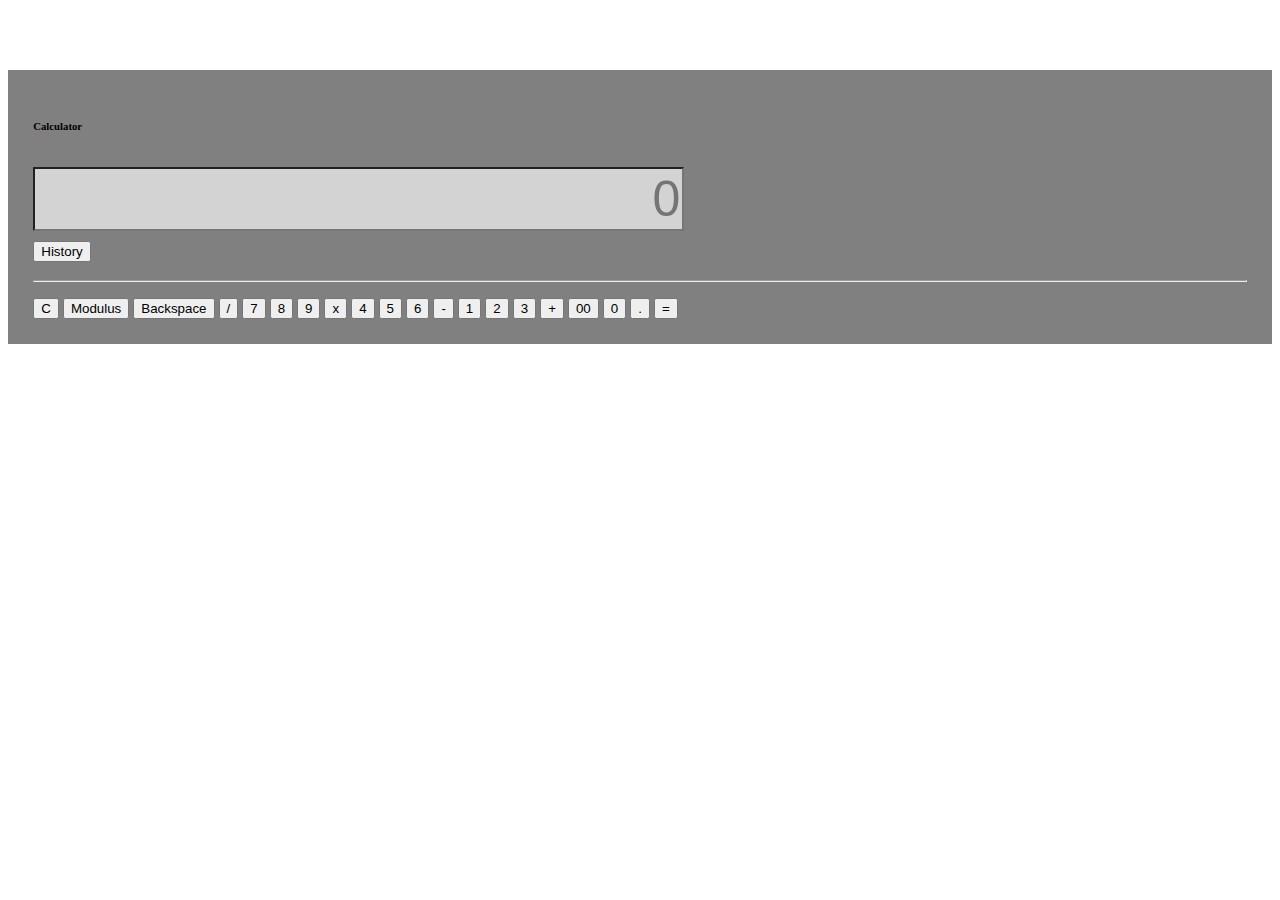
<file: index.html>
<!DOCTYPE html>
<html lang="en">

<head>
    <meta charset="UTF-8">
    <meta http-equiv="X-UA-Compatible" content="IE=edge">
    <meta name="viewport" content="width=device-width, initial-scale=1.0">
    <title>Calculator</title>
    <link href="https://cdn.jsdelivr.net/npm/bootstrap@5.0.0-beta2/dist/css/bootstrap.min.css" rel="stylesheet"
        integrity="sha384-BmbxuPwQa2lc/FVzBcNJ7UAyJxM6wuqIj61tLrc4wSX0szH/Ev+nYRRuWlolflfl" crossorigin="anonymous">
    <link rel="stylesheet" href="calculator.css">
</head>


<body class="bg-dark">
    <div class="container" id="cont">
        <h6><b>Calculator</h6>
        <div class="row">

            <input type="text col-10 text-end" class="bd-highlight" id="input" onchange="display()"
                placeholder="0"  onclick = "hideHistory()"></input>


            <div>
                <button class="btn btn-dark col-3" id="h" onclick="toggle()" value="hist">History</button>
            </div>
            <hr>



            <!--Here we will show the history-->
            <ul class="list-group" id="ex" style="visibility:hidden; height: 0px"></ul>

            <!--Here we will define our flex array of keys-->
                <button class="btn btn-danger col-3 fs-2 border" value="C" id="keys" onclick="anlyse(value)">C</button>
                <button class="btn btn-primary col-3 fs-2 border" value="%" id="keys" onclick="anlyse(value)">Modulus</button>
                <button class="btn btn-primary col-3 fs-2 border" value="bs" id="keys"
                    onclick="anlyse(value)">Backspace</button>
                <button class="btn btn-success col-3 fs-2 border" value="/" id="keys" onclick="anlyse(value)">/</button>
               
                <button class="btn btn-primary col-3 fs-2 border" value="7" id="keys" onclick="anlyse(value)">7</button>
                <button class="btn btn-primary col-3 fs-2 border" value="8" id="keys" onclick="anlyse(value)">8</button>
                <button class="btn btn-primary col-3 fs-2 border" value="9" id="keys" onclick="anlyse(value)">9</button>
                <button class="btn btn-success col-3 fs-2 border" value="*" id="keys" onclick="anlyse(value)">x</button>
                
                <button class="btn btn-primary col-3 fs-2 border" value="4" id="keys" onclick="anlyse(value)">4</button>
                <button class="btn btn-primary col-3 fs-2 border" value="5" id="keys" onclick="anlyse(value)">5</button>
                <button class="btn btn-primary col-3 fs-2 border" value="6" id="keys" onclick="anlyse(value)">6</button>
                <button class="btn btn-success col-3 fs-2 border" value="-" id="keys" onclick="anlyse(value)">-</button>
                
                <button class="btn btn-primary col-3 fs-2 border" value="1" id="keys" onclick="anlyse(value)">1</button>
                <button class="btn btn-primary col-3 fs-2 border" value="2" id="keys" onclick="anlyse(value)">2</button>
                <button class="btn btn-primary col-3 fs-2 border" value="3" id="keys" onclick="anlyse(value)">3</button>
                <button class="btn btn-success col-3 fs-2 border" value="+" id="keys" onclick="anlyse(value)">+</button>
                
                <button class="btn btn-primary col-3 fs-2 border" value="00" id="keys"
                    onclick="anlyse(value)">00</button>
                <button class="btn btn-primary col-3 fs-2 border" value="0" id="keys" onclick="anlyse(value)">0</button>
                <button class="btn btn-primary col-3 fs-2 border" value="." id="keys" onclick="anlyse(value)">.</button>
                <button class="btn btn-success col-3 fs-2 border" value="=" id="keys" onclick="anlyse(value)">=</button>
            
        </div>
    </div>
    <script src="calculator.js"></script>

</body>



</html>
</file>
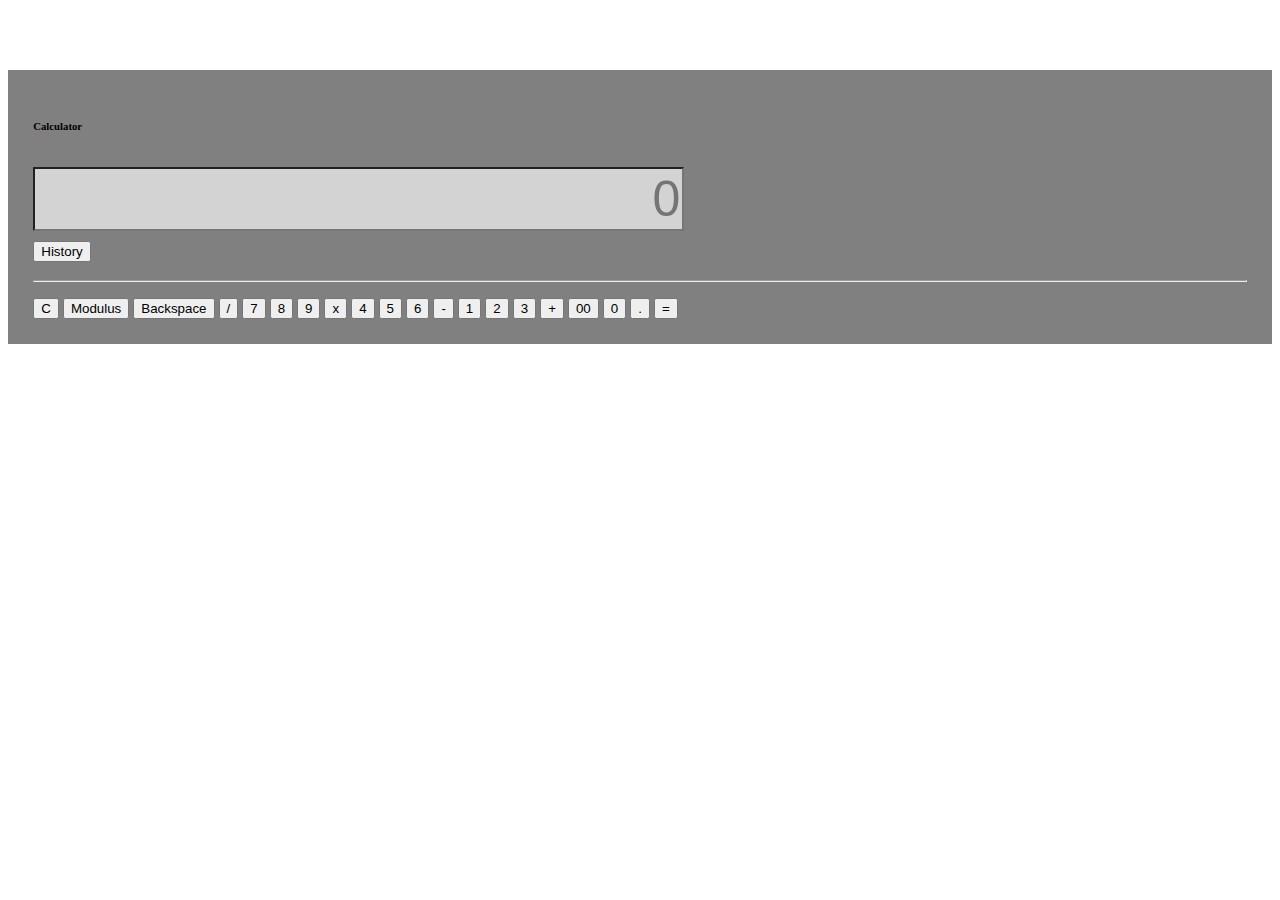
<file: Calculator.html>
<!DOCTYPE html>
<html lang="en">

<head>
    <meta charset="UTF-8">
    <meta http-equiv="X-UA-Compatible" content="IE=edge">
    <meta name="viewport" content="width=device-width, initial-scale=1.0">
    <title>Calculator</title>
    <link href="https://cdn.jsdelivr.net/npm/bootstrap@5.0.0-beta2/dist/css/bootstrap.min.css" rel="stylesheet"
        integrity="sha384-BmbxuPwQa2lc/FVzBcNJ7UAyJxM6wuqIj61tLrc4wSX0szH/Ev+nYRRuWlolflfl" crossorigin="anonymous">
    <link rel="stylesheet" href="calculator.css">
</head>


<body class="bg-dark">
    <div class="container" id="cont">
        <h6><b>Calculator</h6>
        <div class="row">

            <input type="text col-10 text-end" class="bd-highlight" id="input" onchange="display()"
                placeholder="0"  onclick = "hideHistory()"></input>


            <div>
                <button class="btn btn-dark col-3" id="h" onclick="toggle()" value="hist">History</button>
            </div>
            <hr>



            <!--Here we will show the history-->
            <ul class="list-group" id="ex" style="visibility:hidden; height: 0px"></ul>

            <!--Here we will define our flex array of keys-->
                <button class="btn btn-danger col-3 fs-2 border" value="C" id="keys" onclick="anlyse(value)">C</button>
                <button class="btn btn-primary col-3 fs-2 border" value="%" id="keys" onclick="anlyse(value)">Modulus</button>
                <button class="btn btn-primary col-3 fs-2 border" value="bs" id="keys"
                    onclick="anlyse(value)">Backspace</button>
                <button class="btn btn-success col-3 fs-2 border" value="/" id="keys" onclick="anlyse(value)">/</button>
               
                <button class="btn btn-primary col-3 fs-2 border" value="7" id="keys" onclick="anlyse(value)">7</button>
                <button class="btn btn-primary col-3 fs-2 border" value="8" id="keys" onclick="anlyse(value)">8</button>
                <button class="btn btn-primary col-3 fs-2 border" value="9" id="keys" onclick="anlyse(value)">9</button>
                <button class="btn btn-success col-3 fs-2 border" value="*" id="keys" onclick="anlyse(value)">x</button>
                
                <button class="btn btn-primary col-3 fs-2 border" value="4" id="keys" onclick="anlyse(value)">4</button>
                <button class="btn btn-primary col-3 fs-2 border" value="5" id="keys" onclick="anlyse(value)">5</button>
                <button class="btn btn-primary col-3 fs-2 border" value="6" id="keys" onclick="anlyse(value)">6</button>
                <button class="btn btn-success col-3 fs-2 border" value="-" id="keys" onclick="anlyse(value)">-</button>
                
                <button class="btn btn-primary col-3 fs-2 border" value="1" id="keys" onclick="anlyse(value)">1</button>
                <button class="btn btn-primary col-3 fs-2 border" value="2" id="keys" onclick="anlyse(value)">2</button>
                <button class="btn btn-primary col-3 fs-2 border" value="3" id="keys" onclick="anlyse(value)">3</button>
                <button class="btn btn-success col-3 fs-2 border" value="+" id="keys" onclick="anlyse(value)">+</button>
                
                <button class="btn btn-primary col-3 fs-2 border" value="00" id="keys"
                    onclick="anlyse(value)">00</button>
                <button class="btn btn-primary col-3 fs-2 border" value="0" id="keys" onclick="anlyse(value)">0</button>
                <button class="btn btn-primary col-3 fs-2 border" value="." id="keys" onclick="anlyse(value)">.</button>
                <button class="btn btn-success col-3 fs-2 border" value="=" id="keys" onclick="anlyse(value)">=</button>
            
        </div>
    </div>
    <script src="calculator.js"></script>

</body>



</html>
</file>
<file: calculator.css>
#input{
    margin-top: 10px;
    
    font-size: 50px;
    
    text-align:right;

    background-color: lightgray;

    color: black;
    
}

#h{
    margin-top: 10px; 
    margin-bottom: 10px;
}

#cont{
    background-color: gray;
    margin-top:70px;
    margin-bottom:70px;
    /* border:10px solid black; */
    padding:2%;
}
</file>
